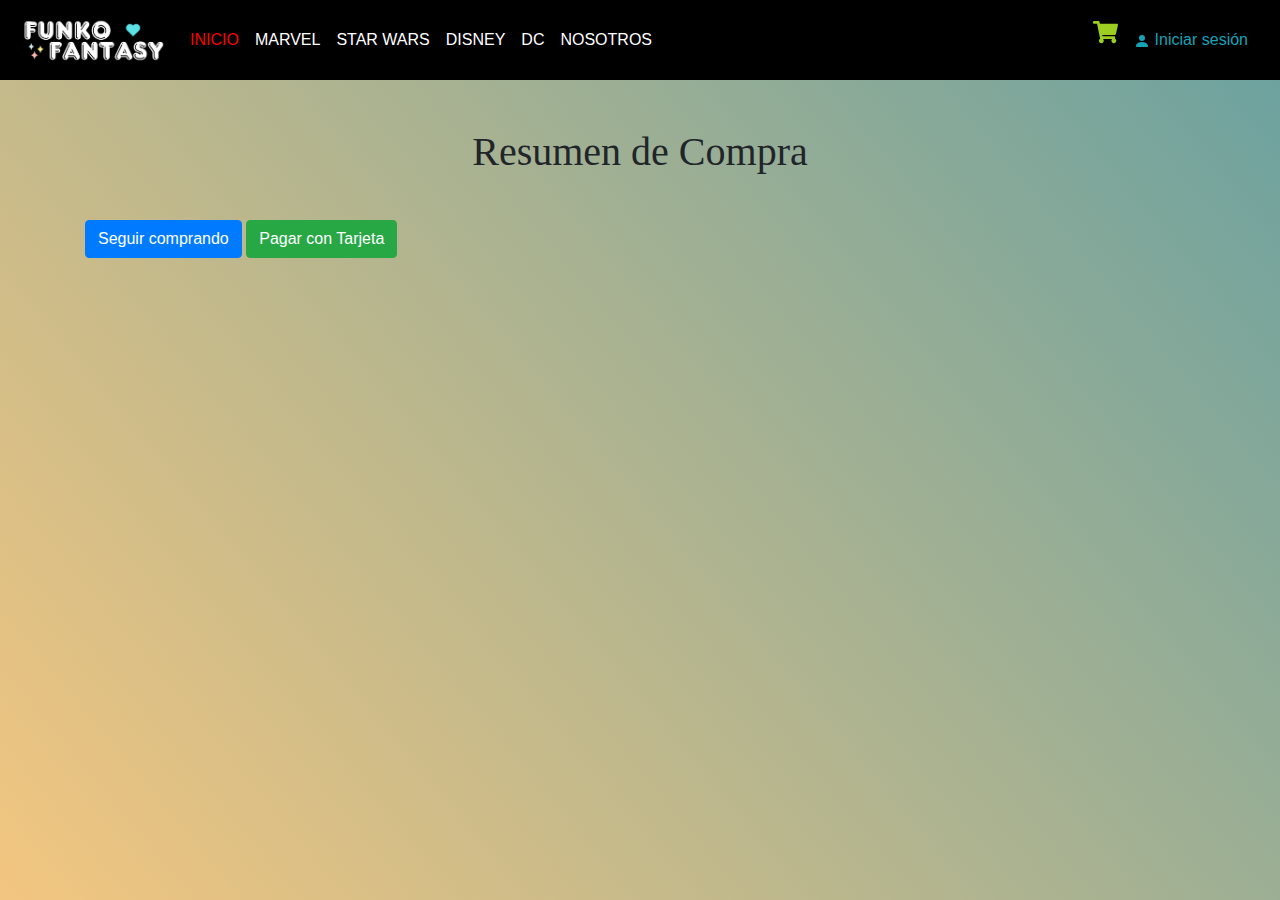
<file: comprar.html>
<!DOCTYPE html>
<html lang="es">
  <head>
    <meta charset="UTF-8" />
    <meta name="viewport" content="width=device-width, initial-scale=1.0" />
    <title>Compra</title>
    <link rel="stylesheet" href="style/style.css" />
    <link rel="stylesheet" href="style/botones.css" />
    <link rel="stylesheet" href="style/tarjeta.css" />
    <!-- Agrega el enlace a Bootstrap CSS -->
    <link
      rel="stylesheet"
      href="https://stackpath.bootstrapcdn.com/bootstrap/4.5.2/css/bootstrap.min.css"
    />
  </head>
  <body>
    <nav class="navbar navbar-expand-lg navbar-light">
      <a class="navbar-brand" href="#">
        <img
          src="img/logo de la empresa.png"
          alt="Logo de FANTASYFUNKO"
          width="150px"
          alt="Logo de FUNKOS"
        />
      </a>
      <input
        id="checkbox"
        type="checkbox"
        data-toggle="collapse"
        data-target="#navbarSupportedContent"
        aria-controls="navbarSupportedContent"
        aria-expanded="false"
        aria-label="Toggle navigation"
      />
      <label class="toggle" for="checkbox">
        <div id="bar1" class="bars"></div>
        <div id="bar2" class="bars"></div>
        <div id="bar3" class="bars"></div>
      </label>

      <!-- Más código de tu menú desplegable o cualquier otra cosa -->

      <div class="collapse navbar-collapse" id="navbarSupportedContent">
        <ul class="navbar-nav mr-auto">
          <li class="nav-item">
            <a
              class="nav-link"
              style="color: rgb(255, 0, 0)"
              id="blanco"
              href="index.html"
              >INICIO
            </a>
          </li>
          <li class="nav-item">
            <a class="nav-link" id="blanco" href="marvel.html">MARVEL</a>
          </li>
          <li class="nav-item">
            <a class="nav-link" id="blanco" href="starwars.html">STAR WARS </a>
          </li>
          <li class="nav-item">
            <a class="nav-link" id="blanco" href="disney.html">DISNEY </a>
          </li>
          <li class="nav-item">
            <a class="nav-link" id="blanco" href="dc.html">DC</a>
          </li>
          <li class="nav-item">
            <a class="nav-link" id="blanco" href="nosotros.html">NOSOTROS</a>
          </li>
        </ul>

        <div class="my-2 my-lg-0">
          <ul>
            <li class="submenu">
              <img id="img-carrito" src="img/car.svg" alt="car" />
              <div id="carrito">
                <table id="lista-carrito">
                  <thead>
                    <tr>
                      <th>Imagen</th>
                      <th>Nombre</th>
                      <th>Precio</th>
                    </tr>
                  </thead>
                  <tbody></tbody>
                </table>
                <p>Total <span id="total">S/0.00</span></p>
                <a href="#" id="vaciar-carrito" class="btn-3">Vaciar Carrito</a>
                <a href="#" id="Imprimir" class="btn-3">Comprar</a>
              </div>
            </li>
          </ul>
        </div>
        <div class="my-2 my-lg-0">
          <a
            href="iniciarSesion.html"
            class="nav-link text-info"
            id="iniciar"
            onclick="entrar();"
          >
            <svg
              xmlns="http://www.w3.org/2000/svg"
              width="16"
              height="16"
              fill="currentColor"
              class="bi bi-person-fill"
              viewBox="0 0 16 16"
            >
              <path
                d="M3 14s-1 0-1-1 1-4 6-4 6 3 6 4-1 1-1 1H3Zm5-6a3 3 0 1 0 0-6 3 3 0 0 0 0 6Z"
              />
            </svg>

            Iniciar sesión
          </a>

          <!-- se mostra cuando el usuario inicia sesion -->
          <a class="Btn" href="index.html" id="salir">
            <div class="sign" id="salir" onclick="salir()">
              <svg viewBox="0 0 512 512">
                <path
                  d="M377.9 105.9L500.7 228.7c7.2 7.2 11.3 17.1 11.3 27.3s-4.1 20.1-11.3 27.3L377.9 406.1c-6.4 6.4-15 9.9-24 9.9c-18.7 0-33.9-15.2-33.9-33.9l0-62.1-128 0c-17.7 0-32-14.3-32-32l0-64c0-17.7 14.3-32 32-32l128 0 0-62.1c0-18.7 15.2-33.9 33.9-33.9c9 0 17.6 3.6 24 9.9zM160 96L96 96c-17.7 0-32 14.3-32 32l0 256c0 17.7 14.3 32 32 32l64 0c17.7 0 32 14.3 32 32s-14.3 32-32 32l-64 0c-53 0-96-43-96-96L0 128C0 75 43 32 96 32l64 0c17.7 0 32 14.3 32 32s-14.3 32-32 32z"
                ></path>
              </svg>
            </div>
            <div class="text">Salir</div>
          </a>
        </div>
      </div>
    </nav>

    <div class="container mt-5">
      <h1 class="mb-4" style="text-align: center; font-family: Verdana">
        Resumen de Compra
      </h1>

      <div id="cart-summary"></div>
      <a href="../index.html" class="btn btn-primary">Seguir comprando</a>
      <a href="#" onclick="mostrarTarjeta()" class="btn btn-success">
        Pagar con Tarjeta
      </a>
      <a
        href="#"
        onclick="ocultarTarjeta()"
        id="ocultar"
        class="btn btn-warning"
      >
        Ocultar Tarjeta
      </a>
      <div id="tarjeta">
        <!-- Formulario Validación Tarjeta de Crédito -->
        <div class="checkout">
          <div class="credit-card-box">
            <div class="flip">
              <div class="front">
                <div class="chip"></div>
                <div class="logo">
                  <svg
                    version="1.1"
                    id="visa"
                    xmlns="http://www.w3.org/2000/svg"
                    xmlns:xlink="http://www.w3.org/1999/xlink"
                    x="0px"
                    y="0px"
                    width="47.834px"
                    height="47.834px"
                    viewBox="0 0 47.834 47.834"
                    style="enable-background: new 0 0 47.834 47.834"
                  >
                    <g>
                      <g>
                        <path
                          d="M44.688,16.814h-3.004c-0.933,0-1.627,0.254-2.037,1.184l-5.773,13.074h4.083c0,0,0.666-1.758,0.817-2.143
                         c0.447,0,4.414,0.006,4.979,0.006c0.116,0.498,0.474,2.137,0.474,2.137h3.607L44.688,16.814z M39.893,26.01
                         c0.32-0.819,1.549-3.987,1.549-3.987c-0.021,0.039,0.317-0.825,0.518-1.362l0.262,1.23c0,0,0.745,3.406,0.901,4.119H39.893z
                         M34.146,26.404c-0.028,2.963-2.684,4.875-6.771,4.875c-1.743-0.018-3.422-0.361-4.332-0.76l0.547-3.193l0.501,0.228
                         c1.277,0.532,2.104,0.747,3.661,0.747c1.117,0,2.313-0.438,2.325-1.393c0.007-0.625-0.501-1.07-2.016-1.77
                         c-1.476-0.683-3.43-1.827-3.405-3.876c0.021-2.773,2.729-4.708,6.571-4.708c1.506,0,2.713,0.31,3.483,0.599l-0.526,3.092
                         l-0.351-0.165c-0.716-0.288-1.638-0.566-2.91-0.546c-1.522,0-2.228,0.634-2.228,1.227c-0.008,0.668,0.824,1.108,2.184,1.77
                         C33.126,23.546,34.163,24.783,34.146,26.404z M0,16.962l0.05-0.286h6.028c0.813,0.031,1.468,0.29,1.694,1.159l1.311,6.304
                         C7.795,20.842,4.691,18.099,0,16.962z M17.581,16.812l-6.123,14.239l-4.114,0.007L3.862,19.161
                         c2.503,1.602,4.635,4.144,5.386,5.914l0.406,1.469l3.808-9.729L17.581,16.812L17.581,16.812z M19.153,16.8h3.89L20.61,31.066
                         h-3.888L19.153,16.8z"
                        />
                      </g>
                    </g>
                  </svg>
                </div>
                <div class="number"></div>
                <div class="card-holder">
                  <label>Nombre</label>
                  <div></div>
                </div>
                <div class="card-expiration-date">
                  <label>Válido Hasta</label>
                  <div></div>
                </div>
              </div>
              <div class="back">
                <div class="strip"></div>
                <div class="logo">
                  <svg
                    version="1.1"
                    id="visa"
                    xmlns="http://www.w3.org/2000/svg"
                    xmlns:xlink="http://www.w3.org/1999/xlink"
                    x="0px"
                    y="0px"
                    width="47.834px"
                    height="47.834px"
                    viewBox="0 0 47.834 47.834"
                    style="enable-background: new 0 0 47.834 47.834"
                  >
                    <g>
                      <g>
                        <path
                          d="M44.688,16.814h-3.004c-0.933,0-1.627,0.254-2.037,1.184l-5.773,13.074h4.083c0,0,0.666-1.758,0.817-2.143
                         c0.447,0,4.414,0.006,4.979,0.006c0.116,0.498,0.474,2.137,0.474,2.137h3.607L44.688,16.814z M39.893,26.01
                         c0.32-0.819,1.549-3.987,1.549-3.987c-0.021,0.039,0.317-0.825,0.518-1.362l0.262,1.23c0,0,0.745,3.406,0.901,4.119H39.893z
                         M34.146,26.404c-0.028,2.963-2.684,4.875-6.771,4.875c-1.743-0.018-3.422-0.361-4.332-0.76l0.547-3.193l0.501,0.228
                         c1.277,0.532,2.104,0.747,3.661,0.747c1.117,0,2.313-0.438,2.325-1.393c0.007-0.625-0.501-1.07-2.016-1.77
                         c-1.476-0.683-3.43-1.827-3.405-3.876c0.021-2.773,2.729-4.708,6.571-4.708c1.506,0,2.713,0.31,3.483,0.599l-0.526,3.092
                         l-0.351-0.165c-0.716-0.288-1.638-0.566-2.91-0.546c-1.522,0-2.228,0.634-2.228,1.227c-0.008,0.668,0.824,1.108,2.184,1.77
                         C33.126,23.546,34.163,24.783,34.146,26.404z M0,16.962l0.05-0.286h6.028c0.813,0.031,1.468,0.29,1.694,1.159l1.311,6.304
                         C7.795,20.842,4.691,18.099,0,16.962z M17.581,16.812l-6.123,14.239l-4.114,0.007L3.862,19.161
                         c2.503,1.602,4.635,4.144,5.386,5.914l0.406,1.469l3.808-9.729L17.581,16.812L17.581,16.812z M19.153,16.8h3.89L20.61,31.066
                         h-3.888L19.153,16.8z"
                        />
                      </g>
                    </g>
                  </svg>
                </div>
                <div class="ccv">
                  <label>CCV</label>
                  <div></div>
                </div>
              </div>
            </div>
          </div>
          <form class="form" autocomplete="off" >
            <fieldset>
              <label for="card-number">Número de Tarjeta</label>
              <input
                type="num"
                id="card-number"
                class="input-cart-number"
                maxlength="4"
              />
              <input
                type="num"
                id="card-number-1"
                class="input-cart-number"
                maxlength="4"
              />
              <input
                type="num"
                id="card-number-2"
                class="input-cart-number"
                maxlength="4"
              />
              <input
                type="num"
                id="card-number-3"
                class="input-cart-number"
                maxlength="4"
              />
            </fieldset>
            <fieldset>
              <label for="card-holder">Nombre</label>
              <input type="text" id="card-holder" />
            </fieldset>
            <fieldset>
              <label for="card-holder">Correo</label>
              <input type="email" />
            </fieldset>
            <fieldset class="fieldset-expiration">
              <label for="card-expiration-month">Fecha de Expiración</label>
              <div class="select">
                <select id="card-expiration-month">
                  <option></option>
                  <option>01</option>
                  <option>02</option>
                  <option>03</option>
                  <option>04</option>
                  <option>05</option>
                  <option>06</option>
                  <option>07</option>
                  <option>08</option>
                  <option>09</option>
                  <option>10</option>
                  <option>11</option>
                  <option>12</option>
                </select>
              </div>
              <div class="select">
                <select id="card-expiration-year">
                  <option></option>
                  <option>2016</option>
                  <option>2017</option>
                  <option>2018</option>
                  <option>2019</option>
                  <option>2020</option>
                  <option>2021</option>
                  <option>2022</option>
                  <option>2023</option>
                  <option>2024</option>
                  <option>2025</option>
                </select>
              </div>
            </fieldset>
            <fieldset class="fieldset-ccv">
              <label for="card-ccv">CCV</label>
              <input type="text" id="card-ccv" maxlength="3" />
            </fieldset>
            <button class="btn"><i class="fa fa-lock"></i> Pagar</button>
          </form>
        </div>
      </div>
    </div>

    <script src="https://code.jquery.com/jquery-3.5.1.slim.min.js"></script>
    <script src="https://cdn.jsdelivr.net/npm/@popperjs/core@2.11.6/dist/umd/popper.min.js"></script>
    <script src="https://cdn.jsdelivr.net/npm/bootstrap@4.6.0/dist/js/bootstrap.min.js"></script>

    <script src="js/comprar.js"></script>
    <script src="js/tarjeta.js"></script>
  </body>
</html>
</file>
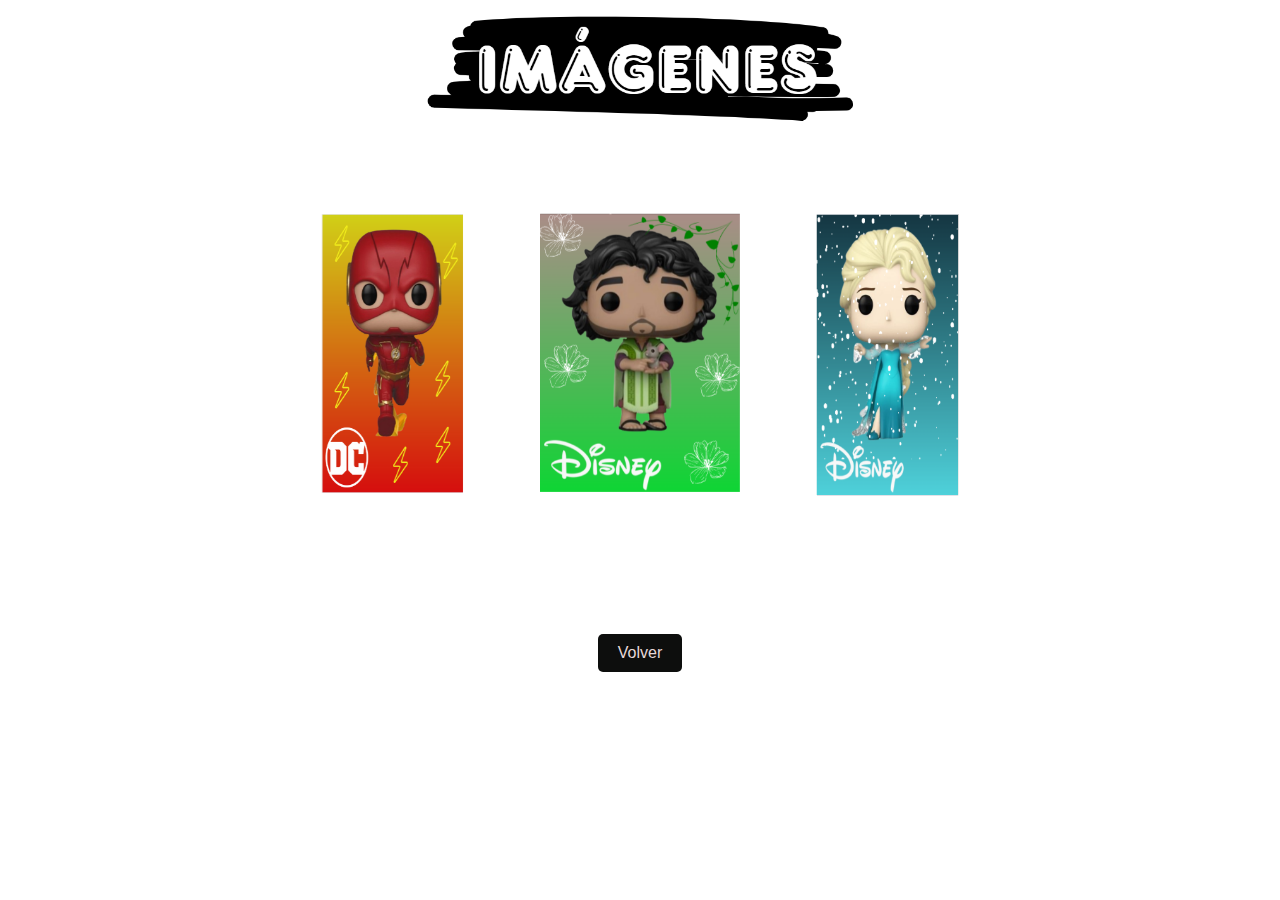
<file: cuadrorojo.html>
<!DOCTYPE html>
<html lang="en">
<head>
    <meta charset="UTF-8">
    <meta name="viewport" content="width=device-width, initial-scale=1.0">
    <title>ROTACIÓN DE IMÉGENES</title>
    <link rel="stylesheet" href="style/stylenosotros.css">
</head>
<body>
    <div class="row">
        <br><br>
        <img src="img nosotros/IMG SUB IMAGENES.png" alt="Nosotros" class="img-fluid">
    </div>
    <br>
    <br>
    <br>
    <div class="centrarslider">
        <div class="slider">
            <span style="--i:1;"><img src="img nosotros/IMG FOTO DISNEY.png" alt=""></span>
            <span style="--i:2;"><img src="img nosotros/IMG FOTO MARVEL .png" alt=""></span>
            <span style="--i:3;"><img src="img nosotros/IMG FOTO STAR WARS.png" alt=""></span>
            <span style="--i:4;"><img src="img nosotros/IMG FOTO DC .png" alt=""></span>
            <span style="--i:5;"><img src="img nosotros/IMG FOTO DISNEY 02.png" alt=""></span>
            <span style="--i:6;"><img src="img nosotros/IMG FOTO MARVEL 02.png" alt=""></span>
            <span style="--i:7;"><img src="img nosotros/IMG FOTO DC 02.png" alt=""></span>
            <span style="--i:8;"><img src="img nosotros/IMG FOTO DINEY 03.png" alt=""></span>
    
        </div>
    </div>
    <br><br><br><br>
    <br><br><br><br>
    <div class="boton-container">
        <button onclick="location.href='index.html'" class="boton">Volver</button>
    </div>
  

</body>
</html>
</file>
<file: style/style.css>
@import url("https://fonts.googleapis.com/css2?family=Poppins:wght@400;500;700;800&display=swap");

* {
  margin: 0;
  padding: 0;
  box-sizing: border-box;
  text-decoration: none;
  list-style: none;
  text-decoration: none;
}
body {
  font-family: "Poppins", sans-serif;
}
.navbar {
  background-color: rgb(0, 0, 0);
}
#blanco {
  color: white;
}
#blanco:hover {
  color: rgb(223, 30, 30);
}

img {
  max-width: 100%;
}

/* Add these styles to your existing CSS */

#total {
  top: 30px;
  background-color: rgb(14, 13, 13);
  padding: 5px 10px;
  color: white;
  border-radius: 5px;
  display: inline-block;
}

.menu label {
  cursor: pointer;
  display: none;
}

.submenu {
  position: relative;
}

.submenu #carrito {
  display: none;
}

.submenu:hover #carrito {
  display: block;
  position: absolute;
  right: 0;
  backdrop-filter: blur(10px);
  top: 100%;
  z-index: 1;
  background-color: rgb(250, 250, 250);
  padding: 20px;
  min-width: 400px;
  text-decoration: none;
  text-align: center;
}

h2 {
  text-align: center;
}
h3 {
  text-align: center;
}
table {
  width: 100%;
}

th,
td {
  color: rgb(7, 7, 7);
}

.borrar {
  background-color: rgb(5, 5, 5);
  border-radius: 50%;
  padding: 5px 10px;
  color: white;
  font-weight: 800;
  cursor: pointer;
}
.borrar:hover {
  color: rgb(88, 84, 84); /* Color del texto al pasar el cursor sobre la "x" */
  text-decoration: none;
}

.header-container {
  display: flex;
  justify-content: space-between;
  align-items: center;
}

.header-txt {
  flex-basis: 50%;
  margin-right: 25px;
}

span {
  color: blueviolet;
  font-size: 17px;
  font-weight: 600;
  display: block;
  margin-bottom: 25px;
}

.header-txt h1 {
  font-size: 70px;
  text-transform: capitalize;
  line-height: 1;
  color: black;
  margin-bottom: 35px;
}

.header-txt p {
  font-size: 17px;
  color: black;
  margin-bottom: 35px;
}

.butons {
  display: flex;
}

.btn-1 {
  display: inline-block;
  padding: 13px 25px;
  background-color: rgb(5, 5, 5);
  margin-right: 20px;
  color: rgb(235, 228, 228);
  text-transform: capitalize;
  margin-bottom: 100px;
  text-decoration: none;
}

.header-img {
  flex-basis: 50%;
  text-align: center;
}

.header-img img {
  height: 550px;
}

.oferts {
  padding: 50px 0;
  display: flex;
  justify-content: space-between;
}

/*Cuadros de colores debajo del carrusel*/

.ofert-1 {
  flex-basis: calc(33.3% - 20px);
  padding: 10px 10px;
  display: flex;
  text-align: center;
  justify-content: space-between;
  align-items: center;
  transition: transform 0.2s ease-in-out; /* Agrega una transición a la propiedad transform */
}
.ofert-1:hover {
  transform: translateY(-8px);
}
.b1 {
  background-color: rgb(240, 178, 6);
}

.b2 {
  background-color: rgb(210, 224, 15);
}

.b3 {
  background-color: rgb(199, 31, 31);
}

.oferts .ofert-1 a {
  display: inline-block;
  padding: 10px 20px; /* Ajusta el relleno según sea necesario */
  background-color: rgb(166, 103, 172); /* Color de fondo del botón */
  color: #fff; /* Color del texto del botón */
  text-decoration: none; /* Quita la subrayado del enlace */
  border-radius: 5px; /* Ajusta la esquina redondeada según sea necesario */
  transition: background-color 0.3s; /* Agrega una transición suave al color de fondo */
  margin-top: 10px;
}

.oferts .ofert-1 a:hover {
  background-color: #8ba5c0; /* Cambia el color de fondo al pasar el cursor sobre el botón */
}
.ofert-txt {
  flex-basis: 50%;
}

.ofert-txt h3 {
  color: white;
  font-size: 20px;
}

.ofert-txt a {
  color: white;
}

.ofert-img {
  flex-basis: 50%;
}

.products {
  padding: 0 0 30px;
  text-align: center;
}

h2 {
  font-size: 40px;
  color: black;
}

/*Productos*/
.box-container {
  margin-top: 50px;
  display: flex;
  justify-content: space-between; /* Ajusta el espacio entre los elementos según sea necesario */
  flex-wrap: wrap; /* Permite que los elementos se envuelvan a la siguiente línea si no hay suficiente espacio */
}

.box {
  border-top: 2px solid rgb(5, 5, 5);
  padding: 20px;
  border-radius: 25px;
  box-shadow: 0 5px 10px rgb(32, 32, 32);
  background-color: rgb(255, 253, 253);
  flex-basis: calc(25% - 20px); /* Establece el ancho de cada producto */
  box-sizing: border-box; /* Asegura que el padding y el borde no afecten el ancho total */
  margin-bottom: 25px;
  display: none;
  transition: transform 0.3s ease-in-out, box-shadow 0.3s ease-in-out;
}

.products .box {
  position: relative;
}

.row {
  display: flex;
  justify-content: center; /* Centra horizontalmente */
  align-items: center; /* Centra verticalmente */
}

.row img {
  max-width: 35%;
  height: auto;
  display: block; /* Asegura que la imagen es un bloque para centrar correctamente */
  margin: 0 auto;
}

/*Agregar al carrito*/

.agregar-carrito {
  margin-top: 30px; /* Ajusta el espacio entre el texto y el botón */
}

.box:nth-child(1),
.box:nth-child(2),
.box:nth-child(3),
.box:nth-child(4),
.box:nth-child(5),
.box:nth-child(6),
.box:nth-child(7),
.box:nth-child(8) {
  display: inline-block;
}

.box:hover {
  transform: translateY(-8px);
  box-shadow: 0 10px 20px rgba(0, 0, 0, 0.2);
}

.box img {
  height: 200px;
}

.product-txt h3 {
  font-size: 20px;
  color: black;
  margin-bottom: 10px;
}

.product-txt p {
  margin-bottom: 10px;
  color: black;
}

.precio {
  font-size: 17px;
  font-weight: 700;
  color: rgb(255, 30, 0) !important;
}

.btn-2,
.btn-3 {
  background-color: black;
  margin-top: 50px;
  display: inline-block;
  padding: 11px 35px;
  border-radius: 25px;
  color: rgb(250, 250, 250);
  font-size: 16px;
  cursor: pointer;
  box-shadow: 0 5px 10px rgba(0, 0, 0, 0.2);
}
.btn-2:hover,
.btn-3:hover,
.btn-1:hover {
  background-color: rgb(96, 194, 51);
  text-decoration: none;
  color: black;
}

.btn-3 {
  margin: 0;
  padding: 8px 25px;
  border-radius: 5px;
}

/*Testimonios*/

.testimonial {
  padding: 100px 0;
  text-align: center;
}

.testimonial-content {
  display: flex;
  justify-content: space-between;
  margin-top: 50px;
}

.testimonial-1 {
  flex-basis: calc(50% - 20px);
  padding: 50px;
  text-align: left;
  background-color: #f6fafb;
  border-top: 5px solid black;
  text-align: justify;
}

.testimonial-1 img {
  width: 100px;
}

.testimonial-1 h4 {
  font-size: 17px;
  color: black;
}

.testimonial-1 p {
  color: black;
  margin-bottom: 25px;
}

/*Tarjetas de Nosotros*/

.card {
  position: relative;
  width: 300px;
  height: 350px;
  margin: 20px;
}

.card .face {
  position: absolute;
  width: 100%;
  height: 100%;
  backface-visibility: hidden;
  border-radius: 10px;
  overflow: hidden;
  transition: 0.5s;
}

.card .front {
  transform: perspective(600px) rotateY(0deg);
  box-shadow: 0 5px 10px #000;
}

.card .front img {
  position: absolute;
  width: 100%;
  height: 100%;
  object-fit: cover;
}

.card .front h3 {
  position: absolute;
  bottom: 0;
  width: 100%;
  height: 45px;
  line-height: 45px;
  color: #fff;
  background: rgba(0, 0, 0, 0.4);
  text-align: center;
}

.card .back {
  transform: perspective(600px) rotateY(180deg);
  background: rgb(3, 35, 54);
  padding: 15px;
  color: #f3f3f3;
  display: flex;
  flex-direction: column;
  justify-content: space-between;
  text-align: center;
  box-shadow: 0 5px 10px #000;
}

.card .back .link {
  border-top: solid 1px #f3f3f3;
  height: 50px;
  line-height: 50px;
}

.card .back .link a {
  color: #f3f3f3;
}

.card .back h3 {
  font-size: 30px;
  margin-top: 20px;
  letter-spacing: 2px;
}

.card .back p {
  letter-spacing: 1px;
}

.card:hover .front {
  transform: perspective(600px) rotateY(180deg);
}

.card:hover .back {
  transform: perspective(600px) rotateY(360deg);
}

/*Foother*/
.pie-pagina {
  width: 100%;
  background-color: #000000;
  margin: 0;
}
.pie-pagina .grupo-1 {
  width: 100%;
  max-width: 1200px;
  margin: auto;
  display: grid;
  grid-template-columns: repeat(3, 1fr);
  grid-gap: 50px;
  padding: 45px 0px;
}
.pie-pagina .grupo-1 .box1 figure {
  width: 100%;
  height: 100%;
  display: flex;
  justify-content: center;
  align-items: center;
}
.pie-pagina .grupo-1 .box1 figure img {
  width: 450px;
}
.pie-pagina .grupo-1 .box1 h2 {
  color: #fff;
  margin-bottom: 25px;
  font-size: 20px;
}
.pie-pagina .grupo-1 .box1 p {
  color: #efefef;
  margin-bottom: 10px;
  text-align: justify;
}
.pie-pagina .grupo-1 .red-social a {
  display: inline-block;
  text-decoration: none;
  width: 45px;
  height: 45px;
  line-height: 50px;
  color: #fff;
  margin-right: 20px;
  margin-left: 20px;
  background-color: #2b2a2a;
  text-align: center;
  transition: all 300ms ease;
}
.pie-pagina .grupo-1 .red-social a:hover {
  color: aqua;
  align-items: center;
}
.pie-pagina .grupo-2 {
  background-color: #000000;
  padding: 15px 10px;
  text-align: center;
  color: #fff;
}
.pie-pagina .grupo-2 small {
  font-size: 15px;
}

/*jquery*/

@media screen and (max-width: 800px) {
  .pie-pagina .grupo-1 {
    width: 90%;
    grid-template-columns: repeat(1, 1fr);
    grid-gap: 30px;
    padding: 35px 0px;
  }
}

@media (max-width: 991px) {
  .menu {
    padding: 10px;
  }

  .menu label {
    display: initial;
  }

  .menu .navbar {
    position: absolute;
    top: 100%;
    left: 0;
    right: 0;
    background-color: rgb(14, 13, 13);
    display: none;
  }

  #menu:checked ~ .navbar {
    display: initial;
  }

  .logo {
    display: none;
  }

  .menu .navbar ul li a:hover {
    color: beige;
  }

  .submenu:hover #carrito {
    width: 100%;
  }

  .header {
    padding: 50px 0 0 0;
  }

  .header-content {
    padding: 30px;
    flex-direction: column;
    text-align: center;
  }

  .header-txt {
    margin-right: 0;
  }
  .btn-1 {
    margin-bottom: 0;
  }

  .header-img {
    display: none;
  }

  .oferts {
    padding: 15px;
    flex-direction: column;
  }

  .ofert-1 {
    margin-bottom: 15px;
  }

  .products {
    padding: 0 30px 30px 30px;
  }

  .testimonial {
    padding: 30px;
  }

  .testimonial-content {
    margin-top: 20px;
    flex-direction: column;
  }
  .textimonial-1 {
    padding: 25px;
    margin-bottom: 25px;
  }
  .box {
    flex-basis: 100%; /* Para ocupar toda la anchura en pantallas más pequeñas */
  }
  .box1 {
    text-align: center;
  }
}
</file>
<file: style/botones.css>
/* boton de salir cuando inicie secion  */

.Btn {
  /* --black: #000000;
  --ch-black: #141414;
  --eer-black: #1b1b1b;
  --night-rider: #2e2e2e; */
  --white: #ffffff;
  --af-white: #f3f3f3;
  --ch-white: #e1e1e1;
  display: none;
  align-items: center;
  justify-content: flex-start;
  width: 45px;
  height: 45px;
  border: none;
  border-radius: 5px;
  cursor: pointer;
  position: relative;
  overflow: hidden;
  transition-duration: 0.3s;
  box-shadow: 2px 2px 10px rgba(0, 0, 0, 0.199);
  background-color: var(--night-rider);
}


/* plus sign */
.sign {
  width: 100%;
  transition-duration: 0.3s;
  display: flex;
  align-items: center;
  justify-content: center;
}

.sign svg {
  width: 17px;
}

.sign svg path {
  fill: var(--af-white);
}
/* text */
.text {
  position: absolute;
  right: 0%;
  width: 0%;
  opacity: 0;
  color: var(--af-white);
  font-size: 1.2em;
  font-weight: 600;
  transition-duration: 0.3s;
}
/* hover effect on button width */
.Btn:hover {
  width: 125px;
  border-radius: 5px;
  transition-duration: 0.3s;
}

.Btn:hover .sign {
  width: 30%;
  transition-duration: 0.3s;
  padding-left: 20px;
}
/* hover effect button's text */
.Btn:hover .text {
  opacity: 1;
  width: 70%;
  transition-duration: 0.3s;
  padding-right: 10px;
}
/* button click effect*/
.Btn:active {
  transform: translate(2px, 2px);
}


/* estrellas para la calificacion */

.rating:not(:checked) > input {
  position: absolute;
  appearance: none;
}

.rating:not(:checked) > label {
  float: right;
  cursor: pointer;
  font-size: 30px;
  color: #666;
}

.rating:not(:checked) > label:before {
  content: '★';
}

.rating > input:checked + label:hover,
.rating > input:checked + label:hover ~ label,
.rating > input:checked ~ label:hover,
.rating > input:checked ~ label:hover ~ label,
.rating > label:hover ~ input:checked ~ label {
  color: #e58e09;
}

.rating:not(:checked) > label:hover,
.rating:not(:checked) > label:hover ~ label {
  color: #ff9e0b;
}

.rating > input:checked ~ label {
  color: #ffa723;
}


/* dando estilo a boton del menu  */



#checkbox {
display: none;
}

.toggle {
position: relative;
width: 40px;
height: 40px;
cursor: pointer;
display: flex;
flex-direction: column;
align-items: center;
justify-content: center;
gap: 10px;
transition-duration: .3s;
}

.bars {
width: 100%;
height: 4px;
background-color: rgb(253, 255, 243);
border-radius: 5px;
transition-duration: .3s;
}

/* #checkbox:checked + .toggle .bars {
margin-left: 13px;
} */

#checkbox:checked + .toggle #bar2 {
transform: translateY(14px) rotate(60deg);
margin-left: 0;
transform-origin: right;
transition-duration: .3s;
z-index: 2;
}

#checkbox:checked + .toggle #bar1 {
transform: translateY(28px) rotate(-60deg);
transition-duration: .3s;
transform-origin: left;
z-index: 1;
}

#checkbox:checked + .toggle {
transform: rotate(-90deg);
}
/* #checkbox:checked + .toggle #bar3 {
transform: rotate(90deg);
transition-duration: .3s;
transform-origin:right;
} */

/*cuando la pantalla es menor a 992px se oculta el boton del menu  */
@media (min-width: 993px){
#checkbox {
  display: none;
}
.toggle {
  display: none;
}
}
</file>
<file: style/tarjeta.css>
*,
*::before,
*::after {
  box-sizing: border-box;
}
html,
body {
  min-height: 100%;
  font-family: "Open sans", sans-serif;
}
body {
  background: linear-gradient(50deg, #f3c680, rgb(105, 161, 160));
}
#tarjeta {
  display: none;
}
#ocultar {
  display: none;
}

/*--------------------
Botones
--------------------*/
.btn {
  display: block;
  background: hsl(86, 76%, 71%);
  color: hsl(0, 0, 100);
  text-decoration: none;
  margin: 20px 0;
  padding: 15px 15px;
  border-radius: 5px;
  position: relative;

  &::after {
    content: "";
    position: absolute;
    z-index: 1;
    top: 0;
    left: 0;
    width: 100%;
    height: 100%;
    transition: all 0.2s ease-in-out;
    box-shadow: inset 0 3px 0 hsla(0, 0, 0, 0), 0 3px 3px hsla(0, 0, 0, 0.2);
    border-radius: 5px;
  }

  &:hover::after {
    background: hsla(0, 0, 0, 0.1);
    box-shadow: inset 0 3px 0 hsla(0, 0, 0, 0.2);
  }
}

/*--------------------
Formulario
--------------------*/
.form {
  fieldset {
    border: none;
    padding: 0;
    padding: 10px 0;
    position: relative;
    clear: both;

    &.fieldset-expiration {
      float: left;
      width: 60%;

      & .select {
        width: 84px;
        margin-right: 12px;
        float: left;
      }
    }

    &.fieldset-ccv {
      clear: none;
      float: right;
      width: 86px;
    }

    label {
      display: block;
      text-transform: uppercase;
      font-size: 11px;
      color: hsla(0, 0, 0, 0.6);
      margin-bottom: 5px;
      font-weight: bold;
      font-family: Inconsolata;
    }

    input,
    .select {
      width: 100%;
      height: 38px;
      color: hsl(0, 0, 20);
      padding: 10px;
      border-radius: 5px;
      font-size: 15px;
      outline: none !important;
      border: 1px solid hsla(0, 0, 0, 0.3);
      box-shadow: inset 0 1px 4px hsla(0, 0, 0, 0.2);

      &.input-cart-number {
        width: 82px;
        display: inline-block;
        margin-right: 8px;

        &:last-child {
          margin-right: 0;
        }
      }
    }

    .select {
      position: relative;

      &::after {
        content: "";
        border-top: 8px solid #222;
        border-left: 4px solid transparent;
        border-right: 4px solid transparent;
        position: absolute;
        z-index: 2;
        top: 14px;
        right: 10px;
        pointer-events: none;
      }

      select {
        appearance: none;
        position: absolute;
        padding: 0;
        border: none;
        width: 100%;
        outline: none !important;
        top: 6px;
        left: 6px;
        background: none;

        :-moz-focusring {
          color: transparent;
          text-shadow: 0 0 0 #000;
        }
      }
    }
  }

  button {
    width: 100%;
    outline: none !important;
    background: linear-gradient(180deg, #49a09b, #3d8291);
    text-transform: uppercase;
    font-weight: bold;
    border: none;
    box-shadow: none;
    text-shadow: 0 1px 2px rgba(0, 0, 0, 0.2);
    margin-top: 90px;

    & .fa {
      margin-right: 6px;
    }
  }
}

/*--------------------
Checkout
--------------------*/
.checkout {
  margin: 150px auto 30px;
  position: relative;
  width: 460px;
  background: white;
  border-radius: 15px;
  padding: 160px 45px 30px;
  box-shadow: 0 10px 40px hsla(0, 0, 0, 0.1);
}

/*--------------------
Tarjeta de Crédito
--------------------*/
.credit-card-box {
  perspective: 1000;
  width: 400px;
  height: 280px;
  position: absolute;
  top: -112px;
  left: 50%;
  transform: translateX(-50%);

  &:hover .flip,
  &.hover .flip {
    transform: rotateY(180deg);
  }

  .front,
  .back {
    width: 400px;
    height: 250px;
    border-radius: 15px;
    backface-visibility: hidden;
    background: linear-gradient(135deg, #bd6772, #53223f);
    position: absolute;
    color: #fff;
    font-family: Inconsolata;
    top: 0;
    left: 0;
    text-shadow: 0 1px 1px hsla(0, 0, 0, 0.3);
    box-shadow: 0 1px 6px hsla(0, 0, 0, 0.3);

    &::before {
      content: "";
      position: absolute;
      width: 100%;
      height: 100%;
      top: 0;
      left: 0;
      background: url("http://cdn.flaticon.com/svg/44/44386.svg") no-repeat
        center;
      background-size: cover;
      opacity: 0.05;
    }
  }

  .flip {
    transition: 0.6s;
    transform-style: preserve-3d;
    position: relative;
  }

  .logo {
    position: absolute;
    top: 9px;
    right: 20px;
    width: 60px;

    svg {
      width: 100%;
      height: auto;
      fill: #fff;
    }
  }

  .front {
    z-index: 2;
    transform: rotateY(0deg);
  }

  .back {
    transform: rotateY(180deg);

    .logo {
      top: 185px;
    }
  }

  .chip {
    position: absolute;
    width: 60px;
    height: 45px;
    top: 20px;
    left: 20px;
    background: linear-gradient(
      135deg,
      hsl(269, 54%, 87%) 0%,
      hsl(200, 64%, 89%) 44%,
      hsl(18, 55%, 94%) 100%
    );
    border-radius: 8px;

    &::before {
      content: "";
      position: absolute;
      top: 0;
      bottom: 0;
      left: 0;
      right: 0;
      margin: auto;
      border: 4px solid hsla(0, 0, 50, 0.1);
      width: 80%;
      height: 70%;
      border-radius: 5px;
    }
  }

  .strip {
    background: linear-gradient(135deg, hsl(0, 0, 25%), hsl(0, 0, 10%));
    position: absolute;
    width: 100%;
    height: 50px;
    top: 30px;
    left: 0;
  }

  .number {
    position: absolute;
    margin: 0 auto;
    top: 103px;
    left: 19px;
    font-size: 38px;
  }

  label {
    font-size: 10px;
    letter-spacing: 1px;
    text-shadow: none;
    text-transform: uppercase;
    font-weight: normal;
    opacity: 0.5;
    display: block;
    margin-bottom: 3px;
  }

  .card-holder,
  .card-expiration-date {
    position: absolute;
    margin: 0 auto;
    top: 180px;
    left: 19px;
    font-size: 22px;
    text-transform: capitalize;
  }

  .card-expiration-date {
    text-align: right;
    left: auto;
    right: 20px;
  }

  .ccv {
    height: 36px;
    background: #fff;
    width: 91%;
    border-radius: 5px;
    top: 110px;
    left: 0;
    right: 0;
    position: absolute;
    margin: 0 auto;
    color: #000;
    text-align: right;
    padding: 10px;

    label {
      margin: -25px 0 14px;
      color: #fff;
    }
  }
}
</file>
<file: style/stylenosotros.css>
@import url("https://fonts.googleapis.com/css2?family=Poppins:wght@400;500;700;800&display=swap");

* {
  margin: 0;
  padding: 0;
  box-sizing: border-box;
  text-decoration: none;
  list-style: none;
}
body {
  font-family: "Poppins", sans-serif;
}

img {
  max-width: 100%;
}


.menu label {
  cursor: pointer;
  display: none;
}

.submenu {
  position: relative;
}

.submenu #carrito {
  display: none;
}

.submenu:hover #carrito {
  display: block;
  position: absolute;
  right: 0;
  backdrop-filter: blur(10px);
  top: 100%;
  z-index: 1;
  background-color: black;
  padding: 20px;
  min-width: 400px;
}

h2 {
  text-align: center;
}
table {
  width: 100%;
}

th,
td {
  color: white;
}

.borrar {
  background-color: aquamarine;
  border-radius: 50%;
  padding: 5px 10px;
  color: hite;
  font-weight: 800;
  cursor: pointer;
}

.header-container {
  display: flex;
  justify-content: space-between;
  align-items: center;
}

.header-txt {
  flex-basis: 50%;
  margin-right: 25px;
}

span {
  color: blueviolet;
  font-size: 17px;
  font-weight: 600;
  display: block;
  margin-bottom: 25px;
}

.header-txt h1 {
  font-size: 70px;
  text-transform: capitalize;
  line-height: 1;
  color: black;
  margin-bottom: 35px;
}

.header-txt p {
  font-size: 17px;
  color: black;
  margin-bottom: 35px;
}

.butons {
  display: flex;
}

.btn-1 {
  display: inline-block;
  padding: 13px 25px;
  background-color: aquamarine;
  margin-right: 20px;
  color: white;
  text-transform: capitalize;
  margin-bottom: 100px;
}

.header-img {
  flex-basis: 50%;
  text-align: center;
}

.header-img img {
  height: 550px;
}

/* Estilos para la sección Nosotros */
.row {
  display: flex;
  justify-content: center; /* Centra horizontalmente */
  align-items: center; /* Centra verticalmente */
}

.row img {
  max-width: 35%;
  height: auto;
  display: block; /* Asegura que la imagen es un bloque para centrar correctamente */
  margin: 0 auto;
}
/*Nosotros*/

.card-container {
  display: flex; /* Utilizar flexbox para colocar las tarjetas en una fila */
  justify-content: space-around; /* Espacio uniforme entre las tarjetas */
  flex-wrap: wrap; /* Permitir que las tarjetas se envuelvan a la siguiente línea si no caben en una sola fila */
}

.card {
  position: relative;
  width: 400px;
  height: 350px;
  margin: 20px;
}

.card .face {
  position: absolute;
  width: 100%;
  height: 100%;
  backface-visibility: hidden;
  border-radius: 10px;
  overflow: hidden;
  transition: 0.5s;
}

.card .front {
  transform: perspective(600px) rotateY(0deg);
  box-shadow: 0 5px 10px #000;
}

.card .front img {
  position: absolute;
  width: 100%;
  height: 100%;
  object-fit: cover;
}

.card .front h3 {
  position: absolute;
  bottom: 0;
  width: 100%;
  height: 45px;
  line-height: 45px;
  color: #fff;
  background: rgba(0, 0, 0, 0.4);
  text-align: center;
}

.card .back {
  transform: perspective(700px) rotateY(180deg);
  background: rgb(190, 13, 51);
  padding: 15px;
  color: #f3f3f3;
  display: flex;
  flex-direction: column;
  justify-content: space-between;
  text-align: center;
  box-shadow: 0 5px 10px #000;
}

.card .back h3 {
  font-size: 30px;
  margin-top: 20px;
  letter-spacing: 2px;
}

.card .back p {
  letter-spacing: 1px;
}

.card:hover .front {
  transform: perspective(600px) rotateY(180deg);
}

.card:hover .back {
  transform: perspective(600px) rotateY(360deg);
}

/*slider*/

.slider {
  position: relative;
  width: 200px;
  height: 200px;
  transform-style: preserve-3d;
  animation: rotate 30s linear infinite;
}

@keyframes rotate {
  0% {
    transform: perspective(1000px) rotateY(0deg);
  }
  100% {
    transform: perspective(1000px) rotateY(360deg);
  }
}

.slider span {
  position: absolute;
  top: 0;
  left: 0;
  width: 100%;
  height: 100%;
  transform-origin: center;
  transform-style: preserve-3d;
  transform: rotateY(calc(var(--i) * 45deg)) translateZ(350px);
}

.slider span img {
  position: absolute;
  top: 0;
}

.slider span img {
  transition: transform 0.3s ease;
}

.slider span:hover img {
  transform: translate(-50px) scale(1.2);
}

.centrarslider {
  display: flex; 
  justify-content: space-around; 
  flex-wrap: wrap;
}

/*CONTACTO*/
.contact-container {
  max-width: 960px;
  margin: auto;
  width: 100%;
  display: grid;
  justify-content: space-between;
  grid-template-columns: repeat(2, 1fr);
  gap: 1.5rem;
  background: #d3cdcd;
  box-shadow: 0 0 1rem hsla(0 0 0 /16%);
  overflow: hidden;
}
.for-container {
  padding: 20px;
}

.for-container h3 {
  font-size: 1.2rem;
  font-weight: 600;
  margin-bottom: 1rem;
}
.contact-form {
  display: grid;
  row-gap: 1rem;
}
.contact-form input {
  width: 100%;
  border: none;
  outline: none;
  background: rgb(197, 186, 186);
  padding: 10px;
  font-size: 0.9rem;
  color: rgb(255, 255, 255);
  border-radius: 0.4rem;
}

.contact-form textarea {
  resize: none;
  height: 200px;
}

.contact-form .send-button {
  border: none;
  outline: none;
  background: cadetblue;
  font-size: 1rem;
  font-weight: 500;
  text-transform: uppercase;
  cursor: pointer;
}
.contact-form .send-button:hover {
  background: hsl(181, 100%, 44%, 0.8);
  transition: 0.3s all linear;
}

.map iframe {
  width: 100%;
  height: 100%;
}

@media (max-width: 964px) {
  .contact-container {
    margin: 0 auto;
    width: 90%;
  }
}

@media (max-width: 700px) {
  .contact-container {
    grid-template-columns: 1fr;
    gap: 1rem;
    margin-top: 20rem !important;
  }
  .map iframe {
    height: 400px;
  }
}
/*jquery*/
/*:::::FOOTHER*/
.pie-pagina {
  width: 100%;
  background-color: #000000;
  margin: 0;
}
.pie-pagina .grupo-1 {
  width: 100%;
  max-width: 1200px;
  margin: auto;
  display: grid;
  grid-template-columns: repeat(3, 1fr);
  grid-gap: 50px;
  padding: 45px 0px;
}
.pie-pagina .grupo-1 .box1 figure {
  width: 100%;
  height: 100%;
  display: flex;
  justify-content: center;
  align-items: center;
}
.pie-pagina .grupo-1 .box1 figure img {
  width: 450px;
}
.pie-pagina .grupo-1 .box1 h2 {
  color: #fff;
  margin-bottom: 25px;
  font-size: 20px;
}
.pie-pagina .grupo-1 .box1 p {
  color: #efefef;
  margin-bottom: 10px;
  text-align: justify;
}
.pie-pagina .grupo-1 .red-social a {
  display: inline-block;
  text-decoration: none;
  width: 45px;
  height: 45px;
  line-height: 50px;
  color: #fff;
  margin-right: 20px;
  margin-left: 20px;
  background-color: #2b2a2a;
  text-align: center;
  transition: all 300ms ease;
}
.pie-pagina .grupo-1 .red-social a:hover {
  color: aqua;
}
.pie-pagina .grupo-2 {
  background-color: #000000;
  padding: 15px 10px;
  text-align: center;
  color: #fff;
}
.pie-pagina .grupo-2 small {
  font-size: 15px;
}
@media screen and (max-width: 800px) {
  .pie-pagina .grupo-1 {
    width: 90%;
    grid-template-columns: repeat(1, 1fr);
    grid-gap: 30px;
    padding: 35px 0px;
  }
}

@media (max-width: 991px) {
  .menu {
    padding: 10px;
  }

  .menu label {
    display: initial;
  }

  .menu .navbar {
    position: absolute;
    top: 100%;
    left: 0;
    right: 0;
    background-color: rgb(14, 13, 13);
    display: none;
  }

  #menu:checked ~ .navbar {
    display: initial;
  }

  .logo {
    display: none;
  }

  .menu .navbar ul li a:hover {
    color: beige;
  }

  .submenu:hover #carrito {
    width: 100%;
  }

  .header {
    padding: 50px 0 0 0;
  }

  .header-content {
    padding: 30px;
    flex-direction: column;
    text-align: center;
  }

  .header-txt {
    margin-right: 0;
  }
  .btn-1 {
    margin-bottom: 0;
  }

  .header-img {
    display: none;
  }

  .oferts {
    padding: 15px;
    flex-direction: column;
  }

  .ofert-1 {
    margin-bottom: 15px;
  }

  .products {
    padding: 0 30px 30px 30px;
  }

  .testimonial {
    padding: 30px;
  }

  .testimonial-content {
    margin-top: 20px;
    flex-direction: column;
  }
  .textimonial-1 {
    padding: 25px;
    margin-bottom: 25px;
  }
}


 /* Agrega estilos para el botón */

 .boton-container {
  text-align: left; 
  margin-top: 20px; 
  text-align: center;  
}

.boton {
  display: inline-block;
  padding: 10px 20px;
  background-color: #0d0e0d; /* Color de fondo */
  color: rgb(231, 217, 217); /* Color del texto */
  text-decoration: none;
  border: none;
  border-radius: 5px;
  cursor: pointer;
  font-size: 16px;
  margin: 0 50px; 
}

.boton:hover {
  background-color: #808680;
}


/* Estilos para pantallas más pequeñas */
@media only screen and (max-width: 800px) {
  .slider span {
      width: calc(60% - 30px); /* Cambia el ancho de cada imagen en pantallas más pequeñas */
  }
}

@media only screen and (max-width: 991px) {
  .slider span {
      width: calc(100% - 20px); /* Cambia el ancho de cada imagen en pantallas muy pequeñas */
  }
}
</file>
